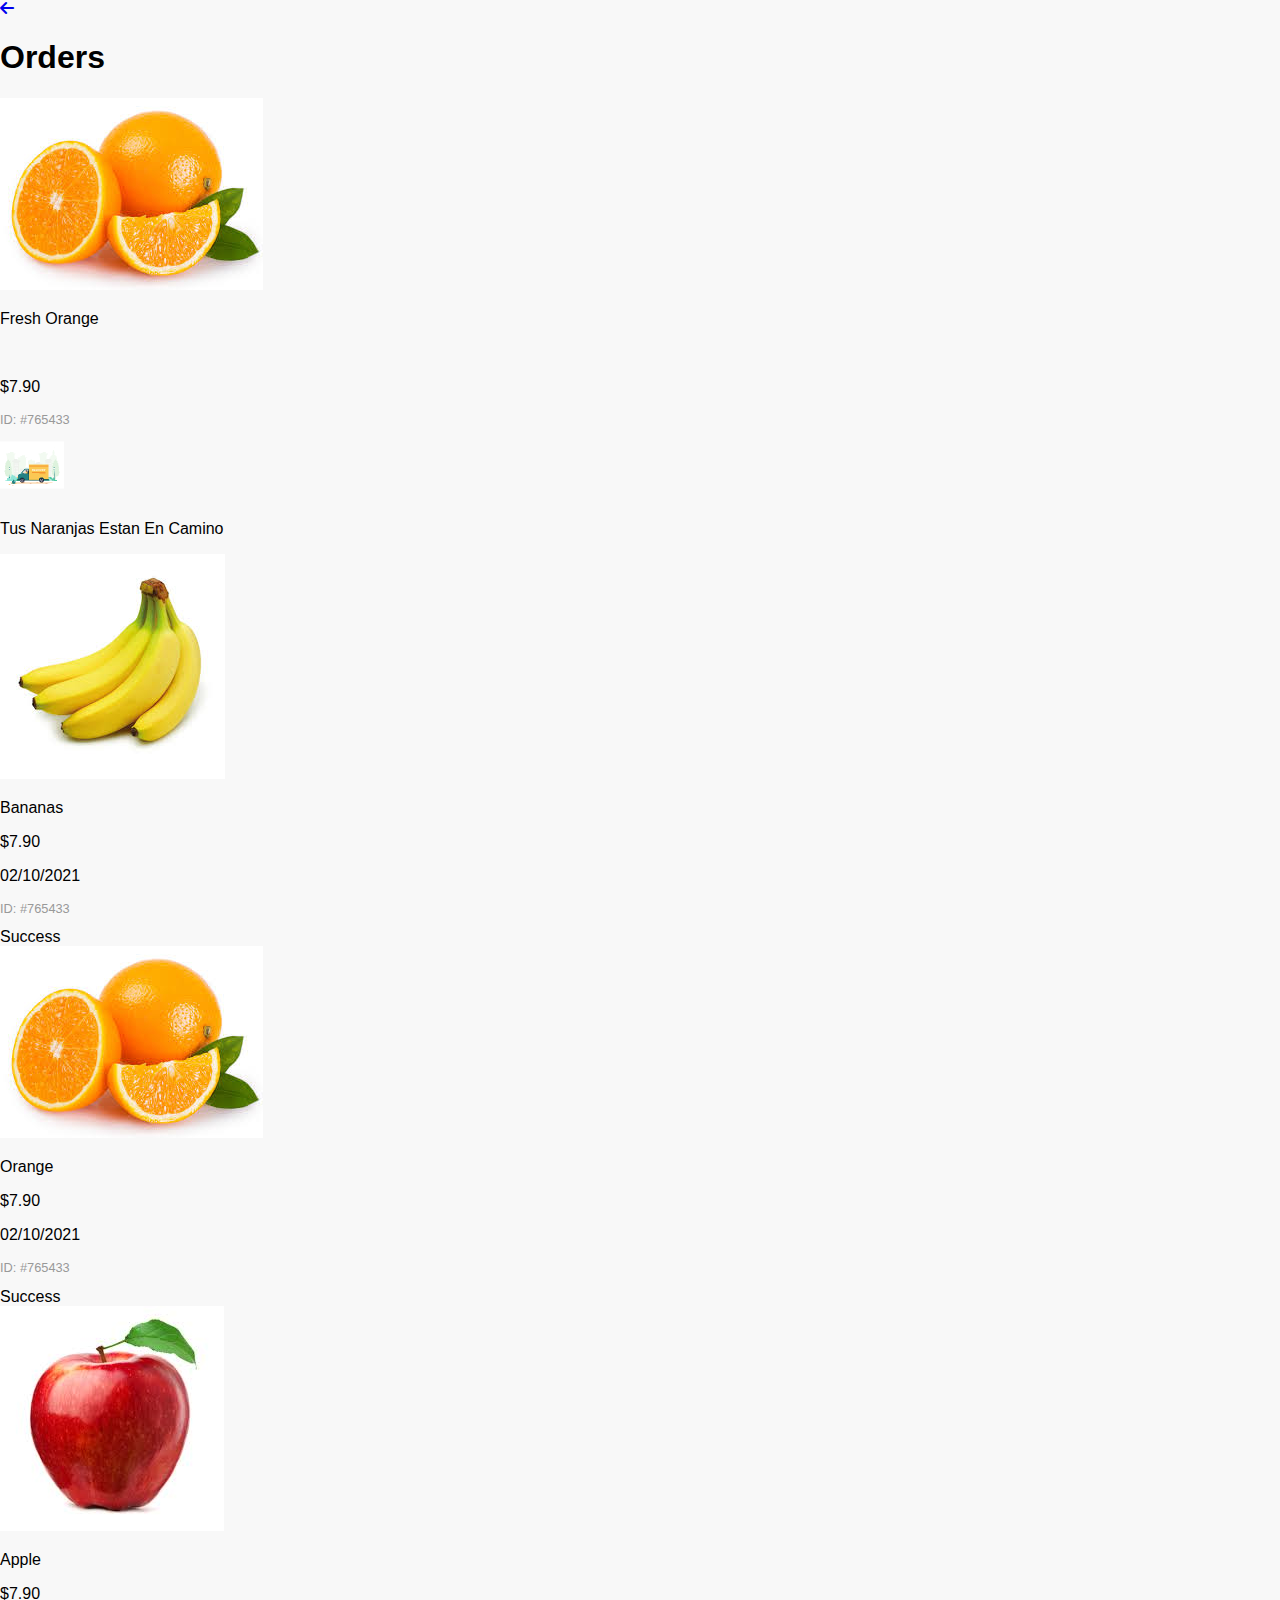
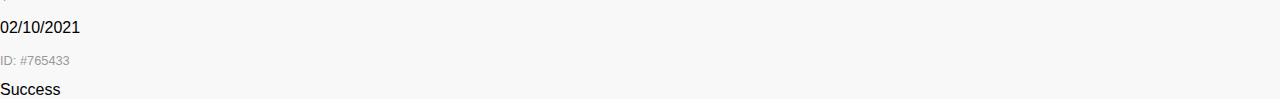
<file: ordenes.html>
<!DOCTYPE html>
<html lang="es">
<head>
    <meta charset="UTF-8">
    <meta name="viewport" content="width=device-width, initial-scale=1.0">
    <title>Mis Órdenes</title>
    <link rel="stylesheet" href="Assets/styles2.css">
    <link rel="stylesheet" href="https://cdnjs.cloudflare.com/ajax/libs/font-awesome/6.0.0-beta3/css/all.min.css">
</head>
<body>
    <header class="header">
        <a href="index.html" class="volver">
            <i class="fas fa-arrow-left"></i>
        </a>
        <h1>Orders</h1>
    </header>

    <main class="ordenes">
            <div class="pedido">
                <img src="Assets/img/orange.jfif" class="fruta">
                    <p>Fresh Orange</p>
                    <br>
                    <p>$7.90</p>
                </div>
                <p class="order-id">ID: #765433</p>
            </div>
            <div>
                <img src="Assets/img/truck.png" class="delivery-image">       
            </div>
            <p class="boton-succes">Tus Naranjas Estan En Camino</p> 
        </div>

       
            <div class="card">
                <img src="Assets/img/banana.jfif"  class="fruta">
                    <p >Bananas</p>
                    <p>$7.90</p>
                    <p>02/10/2021</p>
                </div>
                <p class="order-id">ID: #765433</p>
                <span class="boton-succes">Success</span>
            </div>

            <div class="card">
                <img src="Assets/img/orange.jfif" class="fruta">
                    <p>Orange</p>
                    <p>$7.90</p>
                    <p>02/10/2021</p>
                </div>
                <p class="order-id">ID: #765433</p>
                <span class="boton-succes">Success</span>
            </div>

            <div class="card">
                <img src="Assets/img/apple.jfif"  class="fruta">
                    <p>Apple</p>
                    <p>$7.90</p>
                    <p>02/10/2021</p>
                </div>
                <p class="order-id">ID: #765433</p>
                <span class="boton-succes">Success</span>
            </div>
       
    </main>
</body>
</html>
</file>
<file: Assets/styles2.css>
:root {
    --light-grey-bg: #F8F8F8;
    --card-bg: #FFFFFF;
    --border-color: #E0E0E0;
    --text-dark: #333333;
    --text-medium: #666666;
    --text-light: #999999;
    --accent-orange: #FF8C00;
    --button-bg: #4A6EAA;
    --success-green: #4CAF50;
}

body {
    font-family: Arial, sans-serif;
    margin: 0;
    background-color: var(--light-grey-bg);
    display: flex;
    flex-direction: column;
    min-height: 100vh;
    padding: 0;
    box-sizing: border-box;
}

.order-header {
    display: flex;
    align-items: center;
    padding: 20px;
    background-color: var(--card-bg);
    border-bottom: 1px solid var(--border-color);
    position: sticky;
    top: 0;
    z-index: 1000;
}

.back-arrow {
    font-size: 1.5em;
    color: var(--text-dark);
    text-decoration: none;
    margin-right: 20px;
}

.order-header h1 {
    font-size: 1.3em;
    color: var(--text-dark);
    margin: 0;
    flex-grow: 1;
    text-align: center;
    transform: translateX(-15px);
}

.order-main-content {
    padding: 20px;
    flex-grow: 1;
}

.order-card {
    background-color: var(--card-bg);
    border-radius: 10px;
    margin-bottom: 20px;
    box-shadow: 0 2px 5px rgba(0, 0, 0, 0.1);
    padding: 15px;
    display: flex;
    flex-direction: column;
    overflow: hidden;
}

.current-order {
    padding: 20px;
}

.order-item-summary {
    display: flex;
    align-items: center;
    margin-bottom: 15px;
}

.item-thumbnail {
    width: 60px;
    height: 60px;
    border-radius: 8px;
    object-fit: contain;
    margin-right: 15px;
}

.item-details {
    flex-grow: 1;
}

.item-name {
    font-weight: bold;
    color: var(--text-dark);
    margin: 0 0 5px 0;
    font-size: 1.1em;
}

.item-price {
    color: var(--text-medium);
    margin: 0;
    font-size: 0.9em;
}

.order-id {
    color: var(--text-light);
    font-size: 0.8em;
    white-space: nowrap;
}

.delivery-info {
    background-color: #E6F3FF;
    border-radius: 8px;
    padding: 15px;
    display: flex;
    align-items: center;
    margin-bottom: 15px;
}

.delivery-image {
    max-width: 120px;
    height: auto;
    margin-right: 15px;
}

.delivery-text-area {
    flex-grow: 1;
}

.delivery-status-message {
    font-weight: bold;
    color: var(--text-dark);
    font-size: 1.2em;
    margin: 0 0 10px 0;
}

.track-order-button {
    background-color: var(--button-bg);
    color: white;
    border: none;
    padding: 10px 15px;
    border-radius: 25px;
    cursor: pointer;
    font-size: 0.9em;
    min-width: 120px;
}

.rider-info {
    display: flex;
    align-items: center;
    justify-content: flex-end;
    font-size: 0.9em;
    color: var(--text-light);
}

.rider-avatar {
    width: 30px;
    height: 30px;
    border-radius: 50%;
    object-fit: cover;
    margin-right: 8px;
    border: 2px solid var(--border-color);
}

.order-list {
    margin-top: 30px;
}

.past-order {
    display: flex;
    align-items: center;
    justify-content: space-between;
    padding: 10px 15px;
    margin-bottom: 10px;
    border: 1px solid var(--border-color);
    border-radius: 8px;
    box-shadow: none;
}

.past-order .item-thumbnail {
    width: 40px;
    height: 40px;
    margin-right: 10px;
}

.past-order .item-details {
    flex-direction: column;
    align-items: flex-start;
}

.past-order .item-name,
.past-order .item-price,
.past-order .order-date {
    margin: 0;
    font-size: 2px;
}



.past-order .order-id {
    margin-left: auto;
    margin-right: 10px;
    flex-shrink: 0;
}

.order-status-badge {
    background-color: var(--success-green);
    color: white;
    padding: 5px 10px;
    border-radius: 20px;
    font-size: 0.75em;
    font-weight: bold;
    text-transform: uppercase;
    white-space: nowrap;
}


    .order-main-content {
        padding: 15px;
    }

    .current-order {
        padding: 15px;
    }

    .delivery-info {
        flex-direction: column;
        text-align: center;
    }

    .delivery-image {
        margin-right: 0;
        margin-bottom: 10px;
    }

    .rider-info {
        justify-content: center;
    }

    .past-order {
        flex-wrap: wrap;
        justify-content: space-between;
        padding: 10px;
    }
</file>
